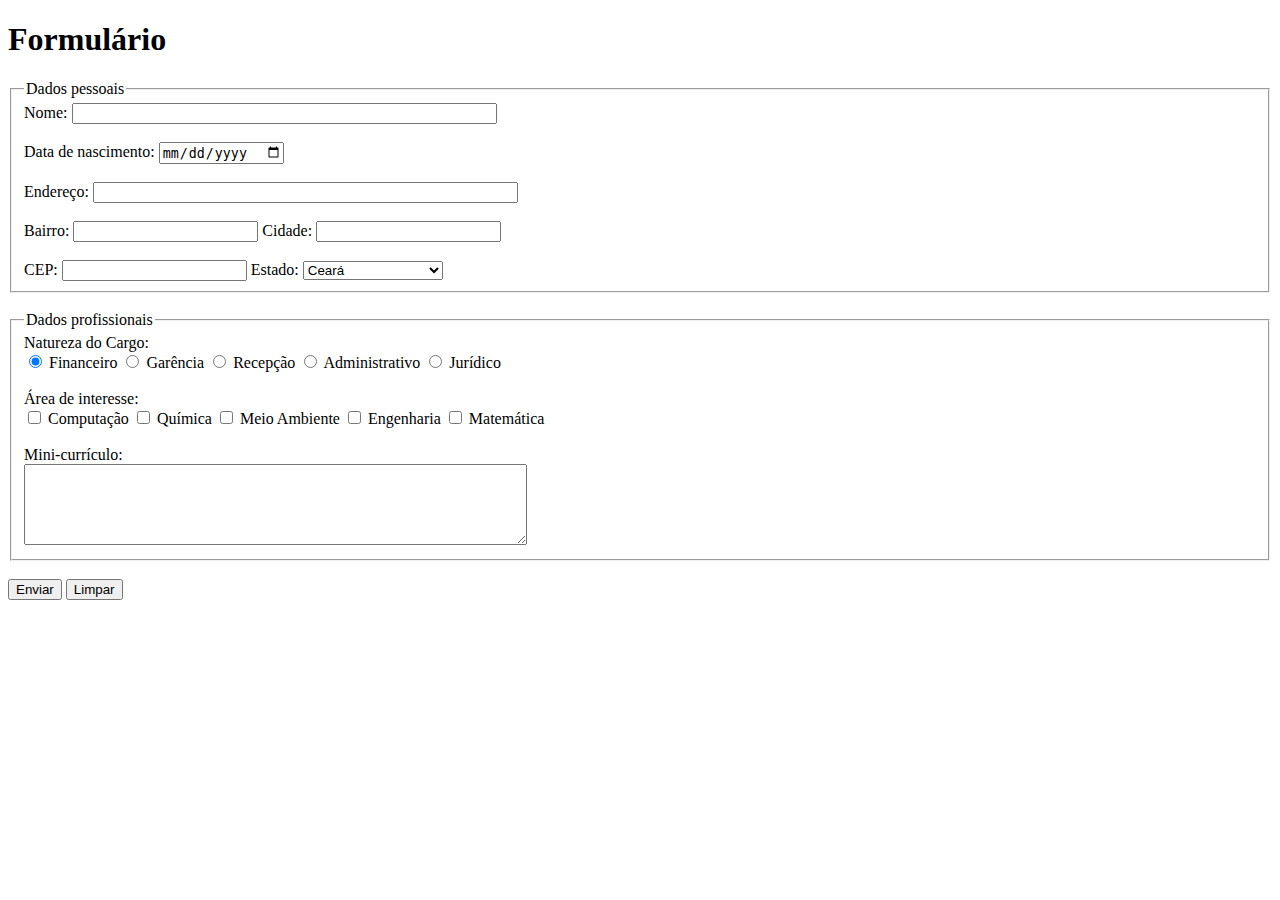
<file: Lista02/index.html>
<!DOCTYPE html>
<html lang="pt-BR">
<head>
  <meta charset="UTF-8">
  <title>Formulário</title>
</head>
<body>
  <h1><b>Formulário</b></h1>

  <form>
    <fieldset>
      <legend>Dados pessoais</legend>

      <label for="nome">Nome:</label>
      <input type="text" id="nome" name="nome" size="50"><br><br>

      <label for="nascimento">Data de nascimento:</label>
      <input type="date" id="nascimento" name="nascimento"><br><br>

      <label for="endereco">Endereço:</label>
      <input type="text" id="endereco" name="endereco" size="50"><br><br>

      <label for="bairro">Bairro:</label>
      <input type="text" id="bairro" name="bairro">

      <label for="cidade">Cidade:</label>
      <input type="text" id="cidade" name="cidade"><br><br>

      <label for="cep">CEP:</label>
      <input type="text" id="cep" name="cep">

      <label for="estado">Estado:</label>
      <select id="estado" name="estado">
        <option value="CE">Ceará</option>
        <option value="SP">São Paulo</option>
        <option value="RJ">Rio de Janeiro</option>
        <option value="MT">Mato Grosso do Sul</option>
        <option value="BA">Bahia</option>
        
      </select>
    </fieldset>

    <br>

    <fieldset>
      <legend>Dados profissionais</legend>

      <label>Natureza do Cargo:</label><br>
      <input type="radio" id="financeiro" name="cargo" value="Financeiro" checked>
      <label for="Financeiro">Financeiro</label>

      <input type="radio" id="gerencia" name="cargo" value="Garência">
      <label for="Gerência">Garência</label>

      <input type="radio" id="recepcao" name="cargo" value="Recepção">
      <label for="recepcao">Recepção</label>

      <input type="radio" id="administrativo" name="cargo" value="Administrativo">
      <label for="adm">Administrativo</label>

      <input type="radio" id="juridico" name="cargo" value="Jurídico">
      <label for="juridico">Jurídico</label>

      <br><br>

      <label>Área de interesse:</label><br>
      <input type="checkbox" id="computacao" name="interesse" value="Computação">
      <label for="computacao">Computação</label>

      <input type="checkbox" id="quimica" name="interesse" value="Química">
      <label for="quimica">Química</label>

      <input type="checkbox" id="meio" name="interesse" value="Meio Ambiente">
      <label for="meio">Meio Ambiente</label>

      <input type="checkbox" id="engenharia" name="interesse" value="Engenharia">
      <label for="engenharia">Engenharia</label>

      <input type="checkbox" id="matematica" name="interesse" value="Matemática">
      <label for="matematica">Matemática</label>

      <br><br>

      <label for="curriculo">Mini-currículo:</label><br>
      <textarea id="curriculo" name="curriculo" cols="60" rows="5"></textarea>
    </fieldset>

    <br>

    <input type="submit" value="Enviar">
    <input type="reset" value="Limpar">
  </form>
</body>
</html>
</file>
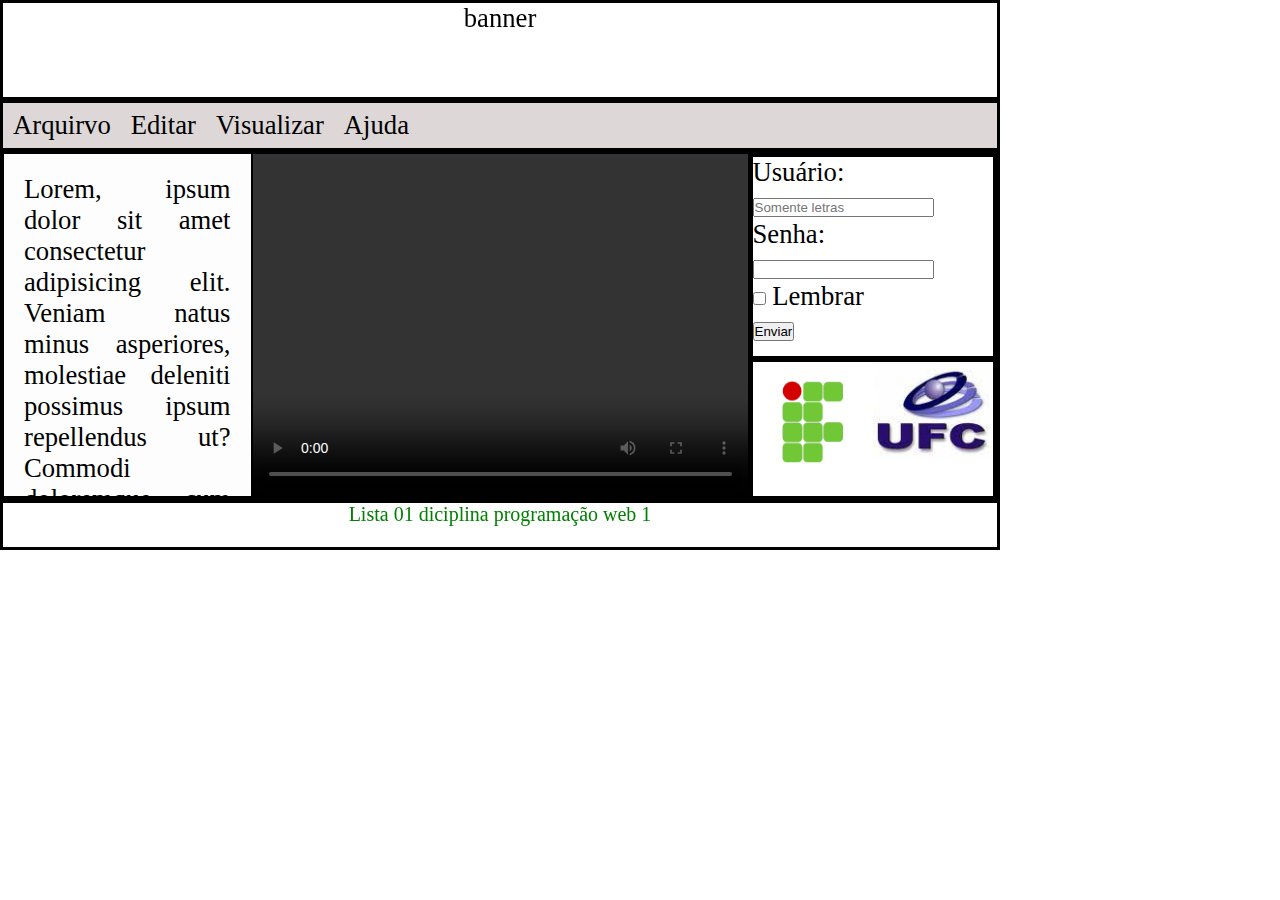
<file: projeto6/index.html>
<!DOCTYPE html>
<html lang="en">
<head>
    <meta charset="UTF-8">
    <meta name="viewport" content="width=device-width, initial-scale=1.0">
    <link rel="stylesheet" href="css/style.css">
    <title>Layout 1</title>
</head>
<body>
    <div id="container">
        <header>banner</header>
        <nav>
            <ul>
                <li><a href="#">Arquirvo</a></li>
                <li><a href="#">Editar</a></li>
                <li><a href="#">Visualizar</a></li>
                <li><a href="#">Ajuda</a></li>
            </ul>
        </nav>
        <main>
            <div class="columns col1">
               <p>Lorem, ipsum dolor sit amet consectetur adipisicing elit. Veniam natus minus asperiores, molestiae deleniti possimus ipsum repellendus ut? Commodi doloremque cum eius, sapiente debitis nam repellat tempora assumenda praesentium ex sunt reiciendis, omnis quam corporis molestias consequatur eaque dicta impedit laboriosam incidunt sequi recusandae quaerat deleniti. Maxime, facilis aliquam ullam ipsum doloribus repellat impedit reiciendis fugit ipsa nobis quasi id ad omnis architecto assumenda ratione blanditiis explicabo mollitia sequi expedita excepturi aperiam aspernatur. Vitae quia unde soluta quos. Sunt esse, delectus architecto consectetur placeat perspiciatis iusto ex quisquam! Maiores neque rerum ipsum quia sit dicta delectus aperiam quis officia repellendus!</p>
            </div>
                <div class="columns col2">
                    <video id="vd" controls></video>

                </div>







            <div class="columns col3">
               <div class="c1"><form>
                <label for="fn">Usuário: </label>
                <input type="text" id="fn" placeholder="Somente letras ">
                <label for="fpassword">Senha: </label>
                <input type="password" id="fpassword">

                <div id="lembrar">
                    <input type="checkbox" id="lembrar">
                    <label for="lembrar">Lembrar</label>
                </div>
                <button type="button">Enviar</button>
                </form></div>
               <div class="c2">
                <figure>
                <img id="if" src="imagens/29155968.png" alt="logo do ifce">
                <img id="ufc" src="imagens/images.jpeg" alt="logo da ufc">
                </figure>

               </figure>
            </div>
            </div>
        </main>
        <footer>
            <a href="https://ifce.edu.br" target="_blank">Lista 01 diciplina programação web 1</a>
        </footer>
    </div>    
</body>
</html>
</file>
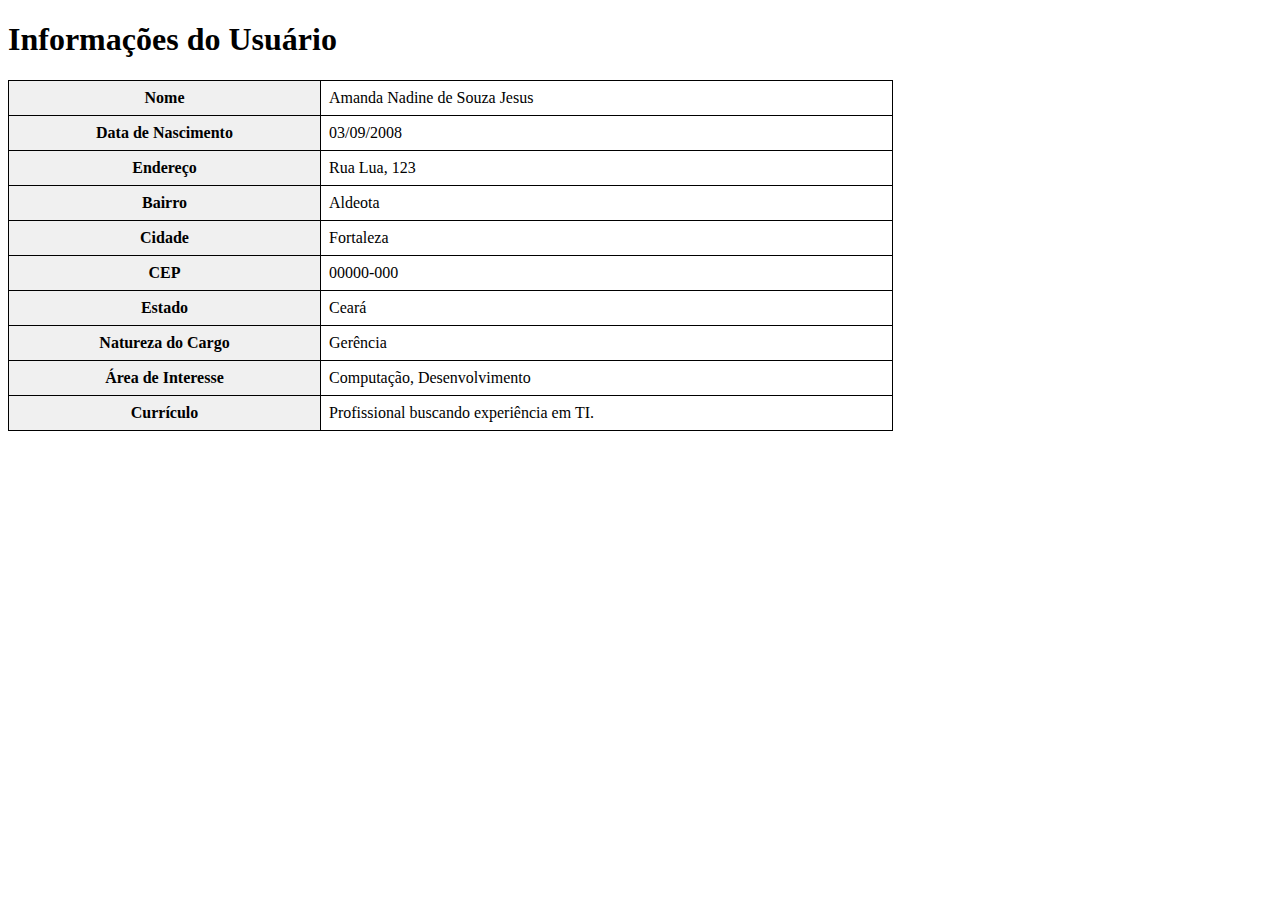
<file: Lista02/index1.html>
<!DOCTYPE html>
<html lang="pt-BR">
<head>
  <meta charset="UTF-8">
  <title>Resumo do Usuário</title>
  <style>
    table {
      border-collapse: collapse;
      width: 70%;
    }

    th, td {
      border: 1px solid #000;
      padding: 8px;
    }

    th {
      background-color: #f0f0f0;
    }

  </style>
</head>
<body>

  <h1>Informações do Usuário</h1>

  <table>
    <tr>
      <th>Nome</th>
      <td>Amanda Nadine de Souza Jesus</td>
    </tr>

    <tr>
      <th>Data de Nascimento</th>
      <td>03/09/2008</td>
    </tr>

    <tr>
      <th>Endereço</th>
      <td>Rua Lua, 123</td>
    </tr>

    <tr>
      <th>Bairro</th>
      <td>Aldeota</td>
    </tr>

    <tr>
      <th>Cidade</th>
      <td>Fortaleza</td>
    </tr>

    <tr>
      <th>CEP</th>
      <td>00000-000</td>
    </tr>

    <tr>
      <th>Estado</th>
      <td>Ceará</td>
    </tr>

    <tr>
      <th>Natureza do Cargo</th>
      <td>Gerência</td>
    </tr>

    <tr>
      <th>Área de Interesse</th>
      <td>Computação, Desenvolvimento</td>
    </tr>

    <tr>
      <th>Currículo</th>
      <td>Profissional buscando experiência em TI.</td>
    </tr>

  </table>
</body>
</html>
</file>
<file: projeto6/css/style.css>
* {
    box-sizing: border-box;
    padding: 0;
    margin: 0;
  }
  
  
  /* body {
    
  } */
  
  header {
    width: 100%;
    height: 100px;
    /* border: 3px solid black; */
    border: 3px solid #000000;
    text-align: center;
  }
  
  nav {
    width: 100%;
    height: 50px;
    border: 3px solid black
    /* overflow: scroll; */
    /* background-color: #333; */
  }
  
  main {
    width: 100%;
    height: 350px;
    border: 3px solid black;
    /* overflow: scroll; */
    background-color: purple;
  }
  
  footer {
    width: 100%;
    height: 50px;
    border: 3px solid rgb(0, 0, 0);
    font-size: 75%;
    text-align: center;
    background-color: white;
  }
  
  #container{
    width: 1000px;
    /* background-color: lightgreen; */
    font-size: 20pt;
  }
  
  .columns{
    width: 50%;
    border: 1px solid black;
    height: 100%;
    overflow: scroll;
    float:left;
  }
  
  .col1{
    background-color: rgb(253, 253, 253);
    text-align: justify;
    width: 25%;
    
    /* padding-left: 20px;
    padding-right: 30px;
    padding-top: 10px;
    padding-bottom: 15px; */
  
    /* padding: 10px 30px 15px 20px;  */
    padding: 20px; /* padding: 20px 20px 20px 20px; */
    
  }
  
  .col2{
    background-color: white;
    width: 50%;
  }
  .col3{
    background-color: white;
    width: 25%;
  }
  .c1{
    background-color: white;
    border: 3px solid black;
    width: 100%;
    height: 60%;
  
  }
  .c2{
    background-color: white;
    border: 3px solid black;
    width: 100%;
    height: 50%;
  }
  
  .box{
    width: 50px;
    height: 50px;
    border: 5px double white;
    background-color: black;
    clear:left;
    float: left;
    margin-left: 50px;
    margin-top: 10px;
    border-radius: 25px;
    color: white;
    text-align: center;
    padding-top: 5px;
    
  }
  
  .boxAbs{
    position: relative;
    bottom: 30px;
    /* left: 100px;  */
    /* top: 50px; */
    /* right: 50px; */
    
  }
  
  span.destaque{
    background-color: lightpink;
    padding: 8px;
    border-radius: 25px;
  
  }
  
  p.info{
    float: left;
    padding: 5px;
    border: 1px solid black;
  }
  
  a {
    text-decoration: overline;
  }
  
  
  /* Tratamento de Links */
  
  footer a:link{
    color: green;
    text-decoration: none;
  }
  
  footer a:visited{
    color: black;
    text-decoration: none;
  }
  
  footer a:hover{
    text-transform: uppercase;
    font-weight: bold;
    color: blue;
    background-color: yellow;
    text-decoration: none;
  }
  
  /* MENU */
  
  nav ul {
    list-style-type: none;
    overflow: hidden;
    background-color: rgb(221, 215, 215);
    /* color: white; */
    
  }
  
  nav li {
    float: left;
  }
  
  nav li a {
    display: block;
    /* border: 1px solid white;
    width: 200px;
    height: 100px;
    margin-right: 20px;
    text-align: center;
    border-radius: 20px; */
    color: black;
    text-align: center;
    padding: 7px 10px;
    text-decoration: none;
  }
  
  nav li a:visited{
    color: white;
  }
  
  nav li a:hover {
    background-color: rgb(202, 165, 171);
  }
  #if{
    width: 50%;
    height: 20%;
    float: left;
}
  #ufc{
    width: 50%;
    height: 20%;
    float: left;
  }
  #vd{
    width: 100%;
    height: 100%;
  }
</file>
